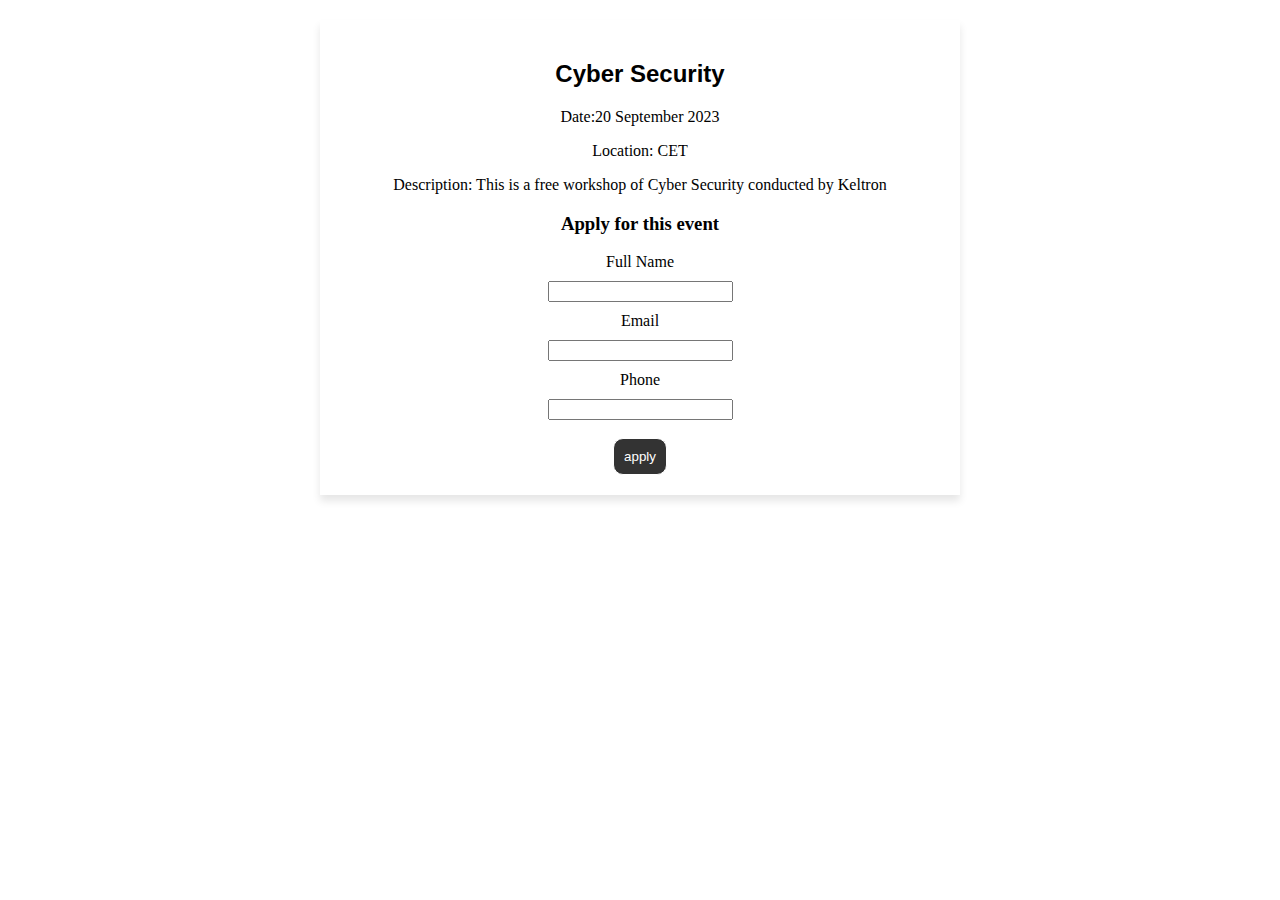
<file: detail.html>
<!DOCTYPE html>
<html lang="en">
<head>
    <link rel="stylesheet" href="./style.css">
    <meta charset="UTF-8">
    <meta name="viewport" content="width=device-width, initial-scale=1.0">
    <title>Event Detail</title>
</head>
<body>
    <section id="event-details">
        <h2 class="event-title">Cyber Security </h2>
        <p class="event-date">Date:20 September 2023</p>
        <p class="event-location">Location: CET</p>
        <p class="event-description">Description: This is a free workshop of Cyber Security  conducted by Keltron </p>
        <form action="" method="post" class="apply-form ">
            <h3>Apply for this event</h3>
            <label for="fullname">Full Name</label>
            <input type="text" name="fullname"><br>
            <label for="email">Email</label>
            <input type="email" name="email"><br>
            <label for="phone">Phone</label>
            <input type="number" name="phone"><br><br>
            <input type="submit" value="apply" class="apply-button">
        </form>
    </section>
</body>
</html>
</file>
<file: style.css>
body{
    margin: 0;
    padding:0;
    font-family: Arial, Helvetica, sans-serif;
}
header{
    background-color: #333;
    display: flex;
    justify-content: space-between;
    align-items: center;
    padding: 10px 50px;
    font-family: 'Playfair Display', serif;
}
#logo
{
    width: 100px;
}
nav{
    display: flex;
    gap: 20px;
}
.nav-link{
    color: white;
    text-decoration: none;
    border: 1px solid white ;
    padding: 10px;
    border-radius: 10px;

}
footer
{
    background-color: #333;
    text-align: center;
    position: absolute;
    bottom: 0;
    width: 100%;
}
footer p{
    color: white;
    font-family: 'Courier New', Courier, monospace;
}
#events{
    display: flex;
    gap: 50px;
    justify-content:center ;
}
.event-card{
    text-align: center;
    box-shadow: 16px 16px 16px 18px  rgba(0.1,0.1,0.1,0.1);
    padding: 30px;
    margin-top: 50px;
    border-radius: 10px;
    width:250px
    
}
.detail-button
{
    text-decoration: none;
    color:white;
    background-color: #333;
    border: 1px solid white;
    border-radius: 10px;
    padding: 10px;
}
/*event page styling*/
#event-details{
    max-width: 600px;
    box-shadow: 0 6px 8px rgba(0,0,0,0.1);
    text-align: center;
    padding: 20px;
    margin: 20px auto;
    font-family: Cambria, Cochin, Georgia, Times, 'Times New Roman', serif;
    
}
.apply-form label
{
    display: block;
    width: 100%;
    margin: 10px 0;
}
.apply-form{
 gap:20px;
}
.apply-button
{
    text-decoration: none;
    color:white;
    background-color: #333;
    border: 1px solid white;
    border-radius: 10px;
    padding: 10px;   
}
.event-title
{
    font-family: 'Lucida Sans', 'Lucida Sans Regular', 'Lucida Grande', 'Lucida Sans Unicode', Geneva, Verdana, sans-serif
</file>
